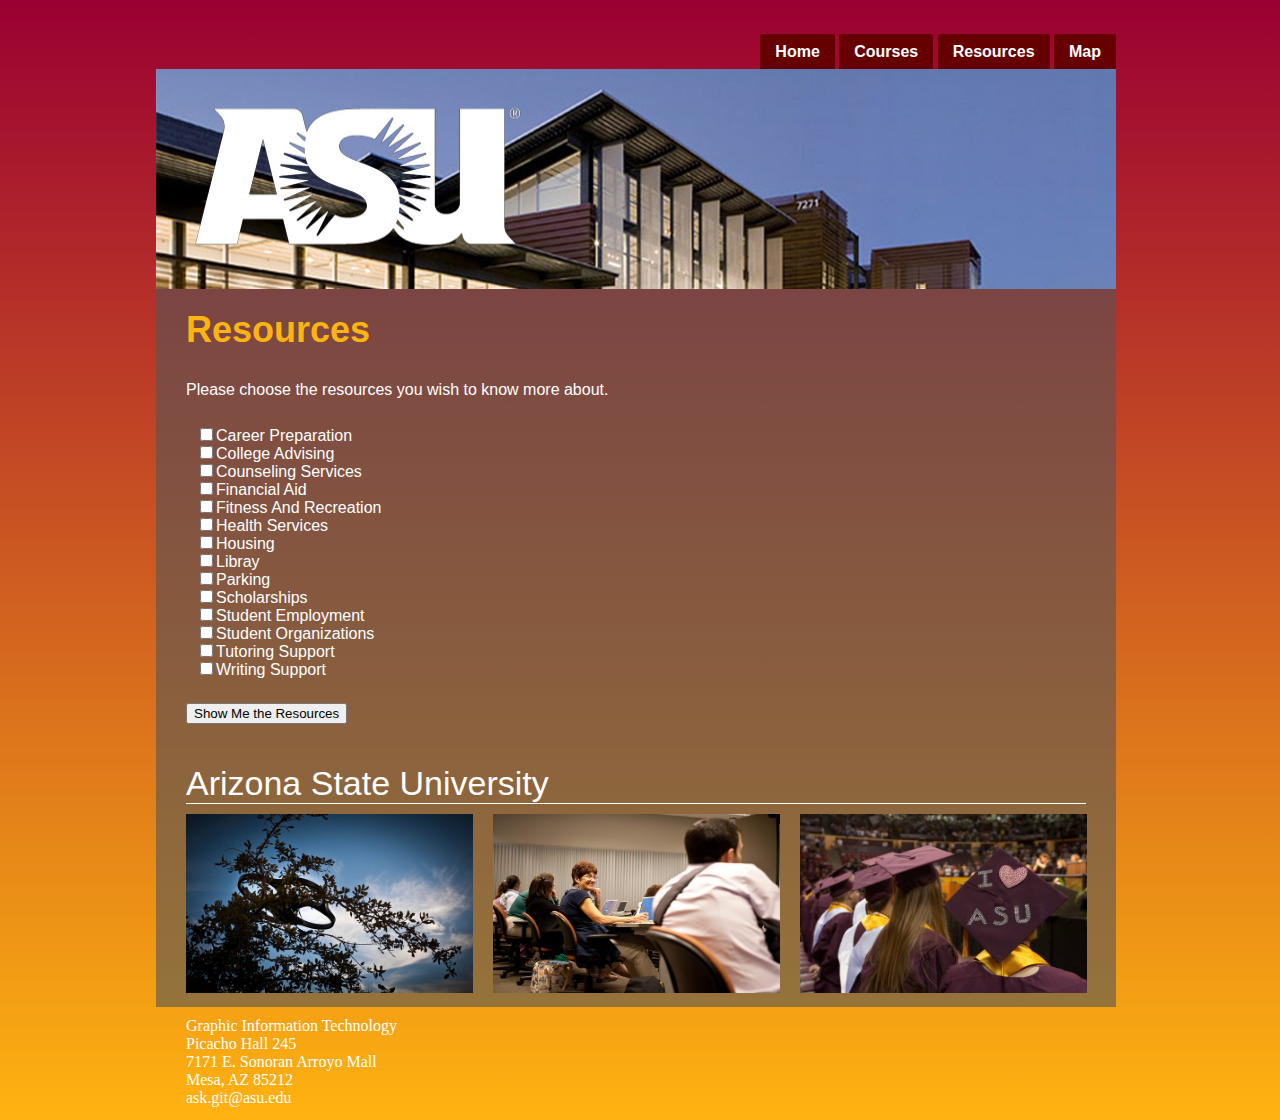
<file: resources.html>
<!doctype html><head>
<meta http-equiv="Content-Type" content="text/html; charset=UTF-8">
<link href="main.css" rel="stylesheet" media="screen">
<link href="videoplayer/css/style.css" rel="stylesheet" media="screen">
<script type="text/javascript" src="javascript/jquery-2.1.1.min.js"></script>
<script type="text/javascript" src="javascript/main.js"></script>
<script type="text/javascript" src="javascript/mediaelement-and-player.min.js"></script>
<title>ASU Homepage</title>
<link rel="shortcut icon" href="images/favicon.ico">

</head>

<div id="mainWrap">


	<div id="menu"> 
		<nav>
			<ul>
				<li><a href="index.html">Home</a></li>
				<li><a href="courses.html">Courses</a></li>
				<li><a href="resources.html">Resources</a></li>
				<li><a href="map.html">Map</a></li>
			</ul>
		</nav>
	</div><!-- Main Menu div -->

	<div id="banner">
		<img src="images/banner.jpg" width="960" height="220" alt="banner">
        
	</div>
	<main>
   
	<div id="Resources">
    	<h2>Resources</h2>
    </div>
   <div id="result"></div>
    <div id="Resources-title">
    Please choose the resources you wish to know more about.
    </div>
     <div class="my_links">
     	<ul class="my_list">
    <li class="link1"><input type="checkbox" value="https://students.asu.edu/careerguide/careerpreparation" >Career Preparation</li>
    <br>
    <li class="link2"><input type="checkbox" value="https://technology.asu.edu/advising">College Advising</li>
    <br>
    <li class="link3"><input type="checkbox" value="https://students.asu.edu/counseling" >Counseling Services</li>
    <br>
    <li class="link4"><input type="checkbox" value="https://students.asu.edu/financialaid">Financial Aid</li>
    <br>
    <li class="link5"><input type="checkbox" value="http://fitness.asu.edu/">Fitness And Recreation</li>
    <br>
    <li class="link6"><input type="checkbox" value="https://students.asu.edu/health">Health Services</li>
    <br>
    <li class="link7"><input type="checkbox" value="http://housing.asu.edu/home">Housing</li>
    <br>
    <li class="link8"><input type="checkbox" value="http://lib.asu.edu/">Libray</li>
    <br>
    <li class="link9"><input type="checkbox" value="https://cfo.asu.edu/pts">Parking</li>
    <br>
    <li class="link10"><input type="checkbox" value="https://students.asu.edu/scholarships">Scholarships</li>
    <br>
    <li class="link11"><input type="checkbox" value="https://students.asu.edu/employment">Student Employment</li>
    <br>
    <li class="link12"><input type="checkbox" value="http://asu.orgsync.com/">Student Organizations</li>
    <br>
    <li class="link13"><input type="checkbox" value="https://studentsuccess.asu.edu/">Tutoring Support</li>
    <br>
    <li class="link14"><input class="link14" type="checkbox" value="https://studentsuccess.asu.edu/writingcenters">Writing Support</li></ul>
    <br>
    </div>
    
    
    <div class="my_choices"><button>Show Me the Resources</button></div>


		

         
                      
                      
		<section>
			Arizona State University
		</section>
		<div id="previewIMGS">
			<img src="images/5556716972_c13a9ebd88_z.jpg" alt="ASU"><img src="images/5556649124_1cd73118d2_z.jpg" alt="ASU"><img src="images/Optimized-2010_Spring_Undergrad_Commencement_7731a.jpg" alt="ASU" width="289" height="179">
		</div>
	</main>
	<footer>
		Graphic Information Technology<br>
		Picacho Hall 245<br>
		7171 E. Sonoran Arroyo Mall<br>
		Mesa, AZ 85212<br>
		ask.git@asu.edu<br>
	</footer>

</div><!-- mainWrap Div -->
</body>

</html>
</file>
<file: main.css>
@charset "UTF-8";
/* CSS Document */

#mainWrap {
	max-width:968px;
	margin-left:auto;
	margin-right:auto;
}

#banner {
	margin-bottom:-4px;
}

nav {
	font-family: 'Helvetica Neue', Helvetica, Arial, sans-serif;
	margin-bottom:-16px;
	padding-right:8px;
	width:quto;
	list-style:none;
	float:right;
}

body h1 {
	margin-top:-5px;
}

nav li {
	display:inline-block;
	height:35px;
	text-align:center;
	padding-top:10px;
}

h2 a:link, h2 a:visited {
	text-decoration:none;
	color:#fff;
	transition:all linear 0.15s;
}

h2 a:hover{
	color:#F90;
}

nav a:link, li a:visited {
	text-decoration:none;
	padding-left:10px;
	display:inline-block;
	text-align:center;
	padding:9px 15px;
	border-radius:3px 3px 0px 0px;
	background:#600;
	font-size:16px;
	font-weight:600;
	color:#fff;
	transition:all linear 0.15s;
}

nav li a:hover{
	background:#F90;
}

body { 
background: #9a0032; /* Old browsers */
background: -moz-linear-gradient(top,  #9a0032 0%, #ffb310 100%); /* FF3.6+ */
background: -webkit-gradient(linear, left top, left bottom, color-stop(0%,#9a0032), color-stop(100%,#ffb310)); /* Chrome,Safari4+ */
background: -webkit-linear-gradient(top,  #9a0032 0%,#ffb310 100%); /* Chrome10+,Safari5.1+ */
background: -o-linear-gradient(top,  #9a0032 0%,#ffb310 100%); /* Opera 11.10+ */
background: -ms-linear-gradient(top,  #9a0032 0%,#ffb310 100%); /* IE10+ */
background: linear-gradient(to bottom,  #9a0032 0%,#ffb310 100%); /* W3C */
filter: progid:DXImageTransform.Microsoft.gradient( startColorstr='#9a0032', endColorstr='#ffb310',GradientType=0 ); /* IE6-9 */

color:white;
}

body h2 {
	margin-top:0px;
	color: #FFF;
}

/******************************* Main Content ******************************/

main {
	font-family: 'Helvetica Neue', Helvetica, Arial, sans-serif;
	width:960px;
	background-color: rgba(85,85,85,0.6);
}

#GIT {
	/*background-color:red;*/
	line-height:50px;
	padding: 30px 20px 10px 50px;
	float: left;
	font-size: 60px;
	color: #FFF;
}

#course_title {
	
	overflow:hidden;
	width:250px;
	height:350px;
	background-image:url(images/art.jpg);
	line-height:60px;
	margin-top:15px;
	padding: 100px 50px 10px 50px;
	font-size: 52px;
	color: #FFF;
}

.yellow { 
	color:#FFFD04; 
}

#ScheduleTour {
	text-align:center;
	width:200px;
	line-height:50px;
	margin: 30px 50px 10px 35px;
	float: left;
	font-size: 54px;
}

#ScheduleTour a:link, a:visited {
	padding-left:10px;
	display:inline-block;
	color:#fff;
	text-align:center;
}

#ScheduleTour a:hover{
	color:#F90;
	transition:all linear 0.15s;
}

#AboutCampus {
	float:left;
	text-align:center;
	width:200px;
	margin: 30px 50px 10px 50px;
	line-height:30px;
	overflow:hidden;
	font-size:20px;
	
}

#AboutCampus a:link, a:visited {
	color:#FFF;
	text-align:center;
}

#AboutCampus a:hover{
	color:#F39E19;
	transition:all linear 0.15s;
}

#AboutCampus a:active {
	color:#F90;
}


#courses {
	text-align:center;
	margin-top:-250px;
	max-width:440px;
	/*background-color:blue;*/
}

#hours {
	float:left;
	color:#FFF;
	text-align:center;
	width:200px;
	padding-top:30px;
	margin: 50px 50px 10px 50px;
	line-height:20px;
	overflow:hidden;
	font-size:20px;
}

#article_wrap{
	width:480px;
	float:right;
}
article {
	font-size:20px;
	padding: 10px 20px 10px 10px;
	overflow: hidden;
	color: #FFF;
}

section {
	clear:both;
	padding-top: 40px;
	font-size:34px;
	margin-left:auto;
	margin-right:auto;
	color: #FFF;
	max-width: 900px;
	border-bottom:thin #FFF groove;
}

#previewIMGS {
	padding: 10px 0px 10px 0px;
	text-align:center;
}

#previewIMGS img {
	padding: 0px 10px 0px 10px;
	width:287px;
	height:179px;
}

footer {
	color:#FFF;
	padding: 10px 0px 5px 30px;
}

#map {
	padding: 30px 35px 0px 0px;
	float:right;
}

iframe {
	width:600px;
	height:450px;
	border:none;
}

#user_button.active {
    border-bottom-right-radius: 5px;
    border-bottom-left-radius: 5px;
    -webkit-border-bottom-right-radius: 5px; /* user-agent specific */
    -webkit-border-bottom-left-radius: 5px;
    -moz-border-radius-bottomright: 5px;
    -moz-border-radius-bottomleft: 5px; /* etc... */
	
}

.UpAndLower ul {
	width:200px;
}
.UpAndLower li {
	display:inline-block;
}

/******************************* jQuery toggles ******************************/
#courses_wrap{
	overflow:hidden;
	height:725px;
	margin:0px 25px -20px 25px;
}

#tab_wrap {
	margin-top:20px;
	border: groove 1px #fff;
	height:720px;
	float:right;
	width:540px;
	background:#333;
}

table {
	text-align:left;
	width:510px;
}

.hidden {
	text-align:right;
	display:none;
}

.highlight{
	padding-left:15px;
	color:#0F0;
}

.highlightYellow{
	padding-left:15px;
	color:#FF0;
}


/*----- Tabs -----*/
.tabs {
    display:inline-block;
}

.lowertabs {
    display:inline-block;
}
 
    /*----- Tab Links -----*/
    /* Clearfix */
.tab-links:after {
	content:'';
}
 
.tab-links li {
	margin-left:-50px;
	padding:10px;
	list-style:none;
}

.tab-links a { /*words*/
	text-decoration:none;
	text-align:center;
	padding:9px 15px;
	border-radius:3px 3px 0px 0px;
	background:#9A0A33;
	font-size:16px;
	font-weight:600;
	color:#fff;
	transition:all linear 0.15s;
}
 
.tab-links a:hover {
	background:#F90;
	text-decoration:none;
}
 
li.active a, li.active a:hover {
	background:#FF0;
	color:#4c4c4c;
}
 
    /*----- Content of Tabs -----*/
.tab-content {
	padding:15px 15px 5px 15px;
	border-radius:3px;
	box-shadow:-1px 1px 1px rgba(0,0,0,0.15);
}

.tab {
	display:none;
}
 
.tab.active {
	display:block;
}


/*************************** Player tabs ************************/
#featured_lab{
	width:300px;
	padding-left:40px;
	font-size:40px;
	
}
#vid-wrap {
	margin-left:40px;
}
#tabs-vid-wrap {
	float:left;
	padding-top:50px;
	width: 450px;
	overflow:hidden;
	margin-left:15px;
}

 
.tab-links-vid li {
	display:inline-block;
	list-style:none;
}

.tab-links-vid a { /*words*/
	text-decoration:none;
	text-align:center;
	padding:9px 15px;
	border-radius:3px 3px 0px 0px;
	background:#9A0A33;
	font-size:16px;
	font-weight:600;
	color:#fff;
	transition:all linear 0.15s;
}
 
.tab-links-vid a:hover {
	background:#F90;
	text-decoration:none;
}

/******************** Resources *****************/

.my_links li{
	padding-top:-10px;
	list-style:none;
	margin-bottom:-10px;
	margin-top:-10px;
}

#Resources h2 {
	color:#FFB30F;
	font-size:36px;
	padding:20px 20px 0px 30px;
}

#Resources-title {
	padding-bottom:20px;
	padding-left:30px;
	padding-top: -50px;
}

#result {
	font-size:24px;
	float:right;
	padding:0px 30px 0px 20px;
	width: 400px;
}

#result a:link, a:visited {
	color:#F39E19;
}

#result a:hover{
	color:#FF0;
	transition:all linear 0.15s;
}

#result a:active {
	color:#F90;
}

.my_choices {
	padding-left: 30px;
</file>
<file: videoplayer/css/style.css>
/*

HOW TO CREATE AN VIDEO PLAYER [TUTORIAL]

"How to create an Video Player [Tutorial]" was specially made for DesignModo by our friend Valeriu Timbuc.

Links:
http://vtimbuc.net/
https://twitter.com/vtimbuc
http://designmodo.com
http://vladimirkudinov.com

*/

/* Reset CSS */
.mejs-inner,
.mejs-inner div,
.mejs-inner a,
.mejs-inner span,
.mejs-inner button {
	margin: 0;
	padding: 0;
	border: none;
	outline: none;
}

/* Video Container / General Styles */
.mejs-container {
	position: relative;
	background: #000000;
}

.mejs-inner {
	position: relative;
	width: inherit;
	height: inherit;
}

.me-plugin { position: absolute; }

.mejs-container-fullscreen .mejs-mediaelement,
.mejs-container-fullscreen video,
.mejs-embed,
.mejs-embed body,
.mejs-mediaelement {
	width: 100%;
	height: 100%;
}

.mejs-embed,
.mejs-embed body {
	margin: 0;
	padding: 0;
	overflow: hidden;
}

.mejs-container-fullscreen {
	position: fixed;
	left: 0;
	top: 0;
	right: 0;
	bottom: 0;
	overflow: hidden;
	z-index: 1000;
}

.mejs-poster img { display: block; }

.mejs-background,
.mejs-mediaelement,
.mejs-poster,
.mejs-overlay {
	position: absolute;
	top: 0;
	left: 0;
}

.mejs-overlay-play { cursor: pointer; }

.mejs-inner .mejs-overlay-button {
	position: absolute;
	top: 50%;
	left: 50%;
	width: 50px;
	height: 50px;
	margin: -25px 0 0 -25px;
	background: url(../img/play.png) no-repeat;
}

/* Controls Container */
.mejs-container .mejs-controls {
	position: absolute;
	width: 100%;
	height: 34px;
	left: 0;
	bottom: 0;
	background: rgb(0,0,0); /* IE8- */
	background: rgba(0,0,0, .7);
}

/* Controls Buttons */
.mejs-controls .mejs-button button {
	display: block;
	cursor: pointer;
	width: 16px;
	height: 16px;
	background: transparent url(../img/controls.png);
}

/* Play & Pause Button */
.mejs-controls div.mejs-playpause-button {
	position: absolute;
	top: 12px;
	left: 15px;
}

.mejs-controls .mejs-play button,
.mejs-controls .mejs-pause button {
	width: 12px;
	height: 12px;
	background-position: 0 0;
}

.mejs-controls .mejs-pause button { background-position: 0 -12px; }

/* Mute & Unmute */
.mejs-controls div.mejs-volume-button {
	position: absolute;
	top: 12px;
	left: 45px;
}

.mejs-controls .mejs-mute button,
.mejs-controls .mejs-unmute button {
	width: 14px;
	height: 12px;
	background-position: -12px 0;
}

.mejs-controls .mejs-unmute button { background-position: -12px -12px; }

/* Full-Screen Button */
.mejs-controls div.mejs-fullscreen-button {
	position: absolute;
	top: 7px;
	right: 7px;
}

.mejs-controls .mejs-fullscreen-button button,
.mejs-controls .mejs-unfullscreen button {
	width: 27px;
	height: 22px;
	background-position: -26px 0;
}

.mejs-controls .mejs-unfullscreen button { background-position: -26px -22px; }

/* Volume Slider */
.mejs-controls div.mejs-horizontal-volume-slider {
	position: absolute;
	cursor: pointer;
	top: 15px;
	left: 65px;
}

.mejs-controls .mejs-horizontal-volume-slider .mejs-horizontal-volume-total {
	width: 60px;
	background: #d6d6d6;
}

.mejs-controls .mejs-horizontal-volume-slider .mejs-horizontal-volume-current {
	position: absolute;
	width: 0;
	top: 0;
	left: 0;
}

.mejs-controls .mejs-horizontal-volume-slider .mejs-horizontal-volume-total,
.mejs-controls .mejs-horizontal-volume-slider .mejs-horizontal-volume-current {
	height: 4px;

	-webkit-border-radius: 2px;
	-moz-border-radius: 2px;
	border-radius: 2px;
}

/* Progress Bar */
.mejs-controls div.mejs-time-rail {
	position: absolute;
	width: 100%;
	left: 0;
	top: -10px;
}

.mejs-controls .mejs-time-rail span {
	position: absolute;
	display: block;
	cursor: pointer;
	width: 100%;
	height: 10px;
	top: 0;
	left: 0;
}

.mejs-controls .mejs-time-rail .mejs-time-total {
	background: rgb(152,152,152); /* IE8- */
	background: rgba(152,152,152, .5);
}

.mejs-controls .mejs-time-rail .mejs-time-loaded {
	background: rgb(0,0,0); /* IE8- */
	background: rgba(0,0,0, .3);
}

.mejs-controls .mejs-time-rail .mejs-time-current { width: 0; }

/* Progress Bar Handle */
.mejs-controls .mejs-time-rail .mejs-time-handle {
	position: absolute;
	cursor: pointer;
	width: 16px;
	height: 18px;
	top: -3px;
	background: url(../img/handle.png);
}

/* Progress Bar Time Tooltip */
.mejs-controls .mejs-time-rail .mejs-time-float {
	position: absolute;
	display: none;
	width: 33px;
	height: 23px;
	top: -26px;
	margin-left: -17px;
	background: url(../img/tooltip.png);
}

.mejs-controls .mejs-time-rail .mejs-time-float-current {
	position: absolute;
	display: block;
	left: 0;
	top: 4px;

	font-family: Helvetica, Arial, sans-serif;
	font-size: 10px;
	font-weight: bold;
	color: #666666;
	text-align: center;
}

.mejs-controls .mejs-time-rail .mejs-time-float-corner { display: none; }

/* Green Gradient (for progress and volume bar) */
.mejs-controls .mejs-time-rail .mejs-time-current,
.mejs-controls .mejs-horizontal-volume-slider .mejs-horizontal-volume-current {
	background: #F00;
}
</file>
